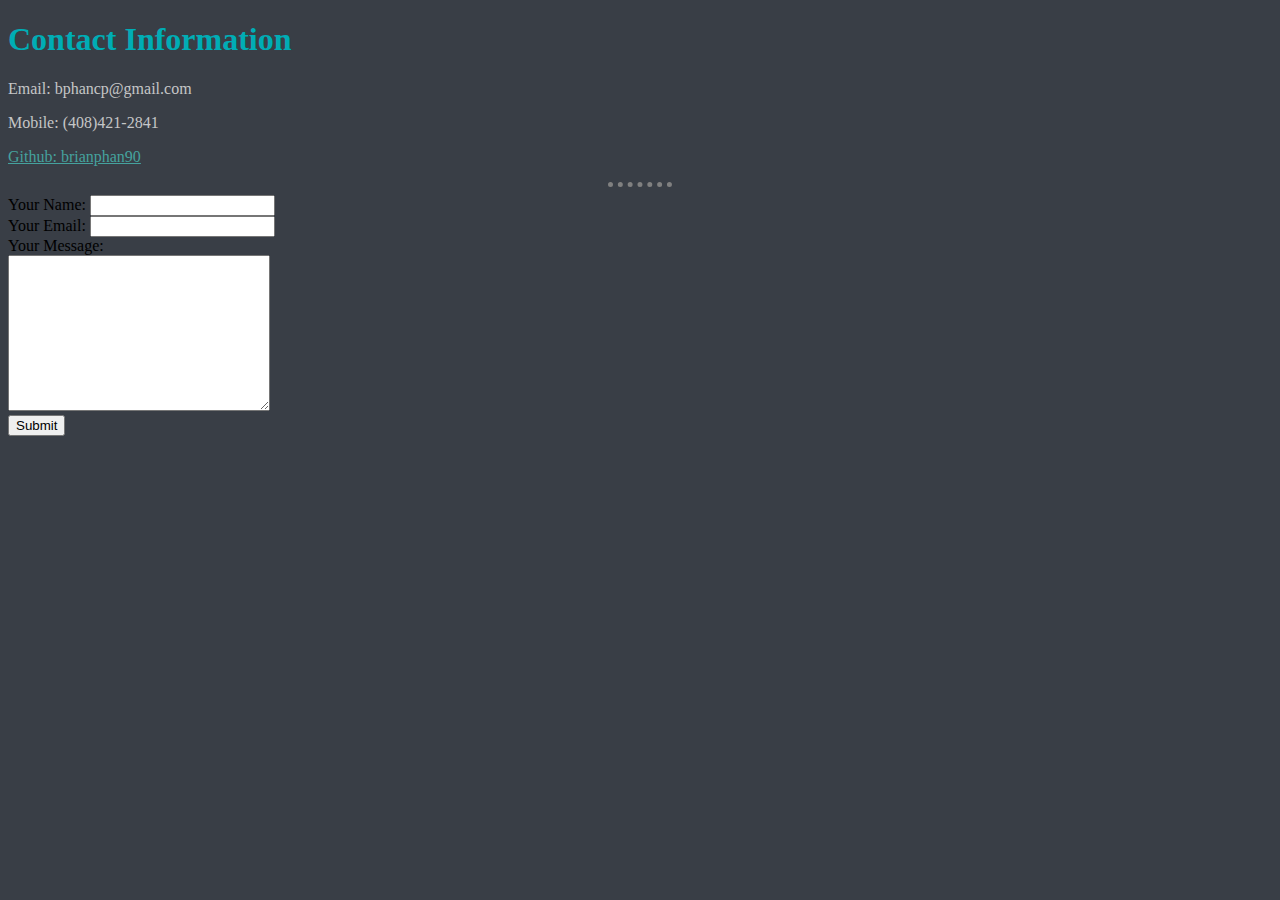
<file: contactInfo.html>
<!DOCTYPE html>
<html>
    <head>
        <meta charset="utf-8">
        <meta name="description" content="Brief skeleton like website">
        <title>🤨Brian's Personal Site</title>
        <link rel="stylesheet" href="styles.css">
    </head>
    <body>
        <h1>Contact Information</h1>
        <p>Email: bphancp@gmail.com</p>
        <p>Mobile: (408)421-2841</p>
        <p>
            <a href="https://github.com/brianphan90">Github: brianphan90</a>
        </p>
        <hr>
        <form action="mailto:bphantastic90@gmail.com" method="post" enctype="text/plain">
            <label>Your Name:</label>
            <input type="text" name="yourName" value=""> <br>
            <label>Your Email:</label>
            <input type="email" name="yourEmail" value=""> <br>
            <label>Your Message:</label> <br>
            <textarea name="yourMessage" rows="10" cols= "30"></textarea> <br>
            <input type="submit">
        </form>
    </body>
</file>
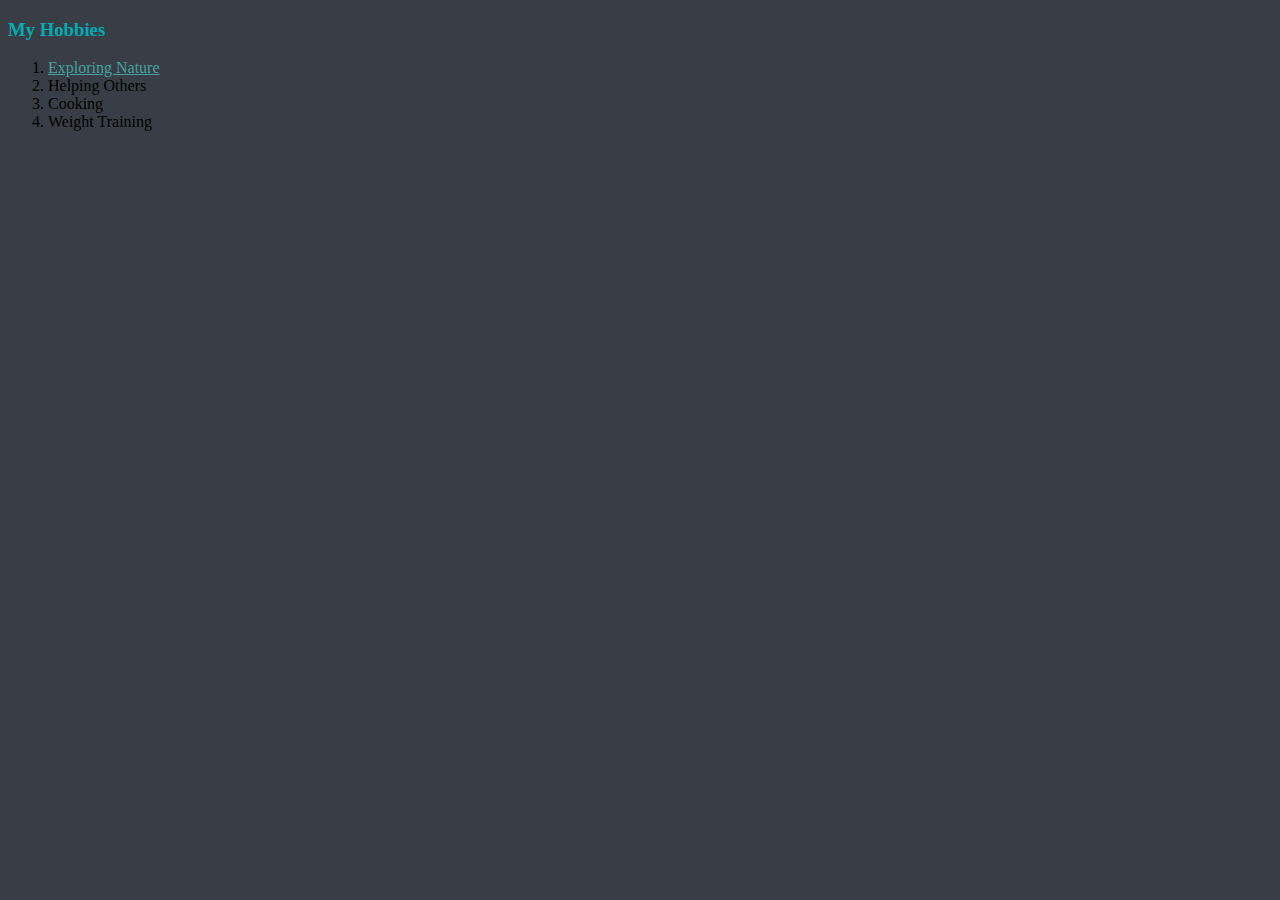
<file: hobbies.html>
<!DOCTYPE html>
<html>
    <head>
        <meta charset="utf-8">
        <meta name="description" content="Brief skeleton like website">
        <title>🤨Brian's Personal Site</title>
        <link rel="stylesheet" href="styles.css">
    </head>
    <body>
        <h3>My Hobbies</h3>
        <ol>
            <li><a href="https://https://i.pinimg.com/originals/81/c5/d1/81c5d1d4dd0efce6c05ee0a7d92ed2ac.jpg">Exploring Nature</a></li>
            <li>Helping Others</li>
            <li>Cooking</li>
            <li>Weight Training</li>
        </ol>
    </body>
</file>
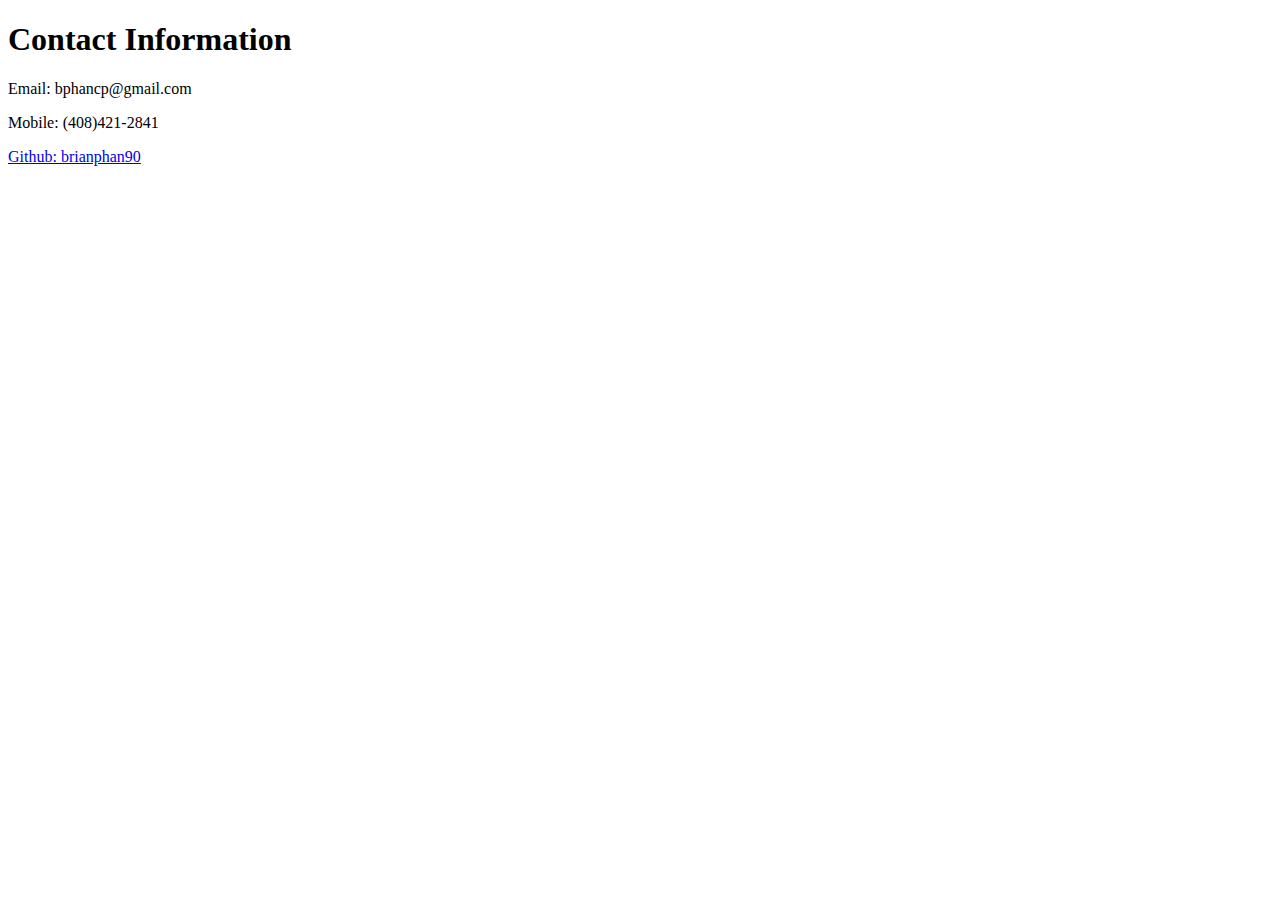
<file: Personal-Site/contactInfo.html>
<!DOCTYPE html>
<html>
    <head>
        <meta charset="utf-8">
        <meta name="description" content="Brief skeleton like website">
        <title>🤨Brian's Personal Site</title>
    </head>
    <body>
        <h1>Contact Information</h1>
        <p>Email: bphancp@gmail.com</p>
        
            
            <p>Mobile: (408)421-2841</p>
            <P>
                <a href="https://github.com/brianphan90">Github: brianphan90</a>
            </p>
        
    </body>
</file>
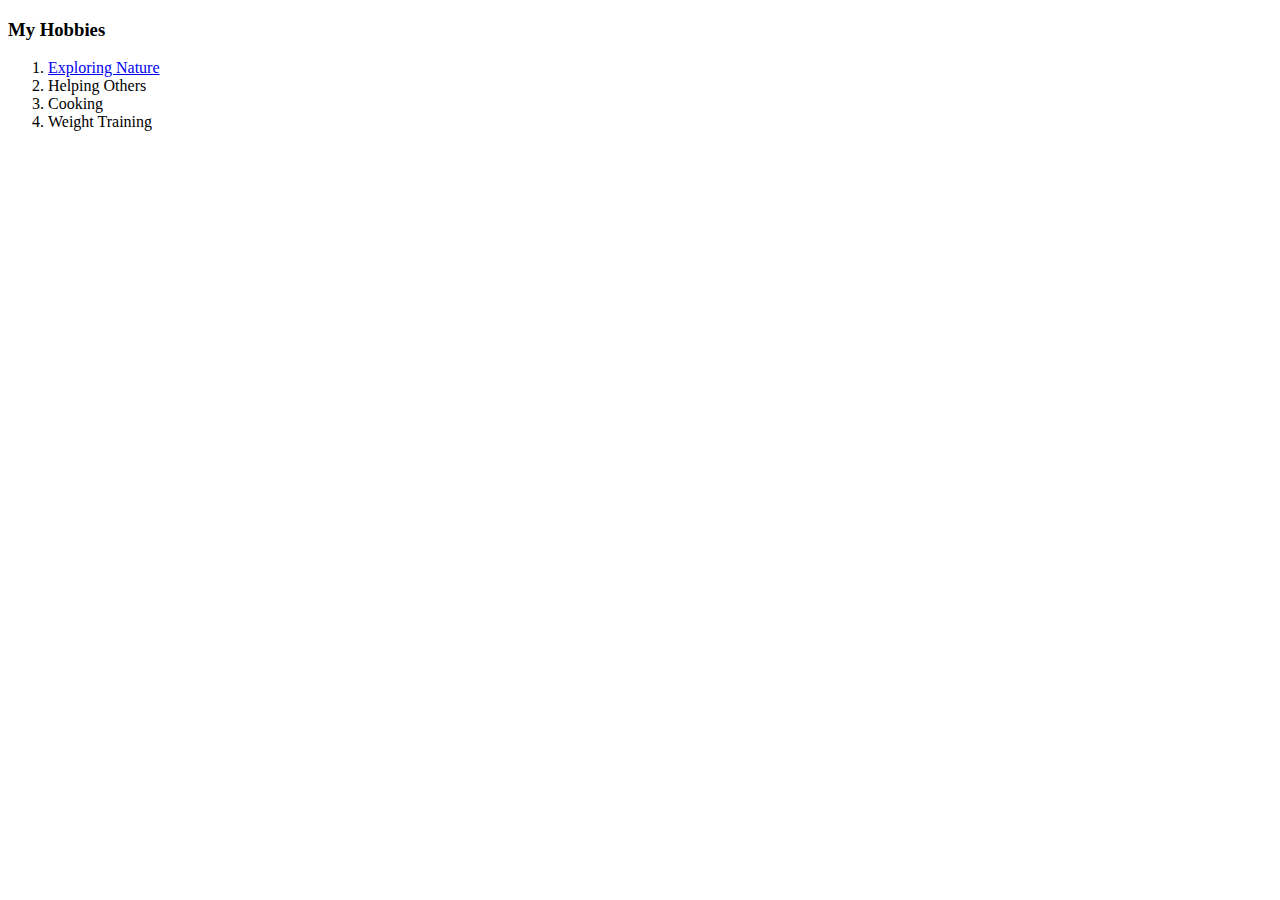
<file: Personal-Site/hobbies.html>
<!DOCTYPE html>
<html>
    <head>
        <meta charset="utf-8">
        <meta name="description" content="Brief skeleton like website">
        <title>🤨Brian's Personal Site</title>
    </head>
    <body>
        <h3>My Hobbies</h3>
        <ol>
            <li><a href="https://https://i.pinimg.com/originals/81/c5/d1/81c5d1d4dd0efce6c05ee0a7d92ed2ac.jpg">Exploring Nature</a></li>
            <li>Helping Others</li>
            <li>Cooking</li>
            <li>Weight Training</li>
        </ol>
    </body>
</file>
<file: styles.css>
body{
    background-color: #393e46;
}
hr {
    border-color: grey;
    border-width: 5px;
    border-style: dotted none none none;
    height: 0px;
    width: 5%;
}
img{

    width: 300px;
}
h1{
    color: #00adb5;
}
h3{
    color: #00adb5;
}
p{
    color:#c5c6c7;
}
a{
    color: #45A29E;
}
table{
    color: #c5c6c7;
}
ul{
    color: #c5c6c7;
}
</file>
